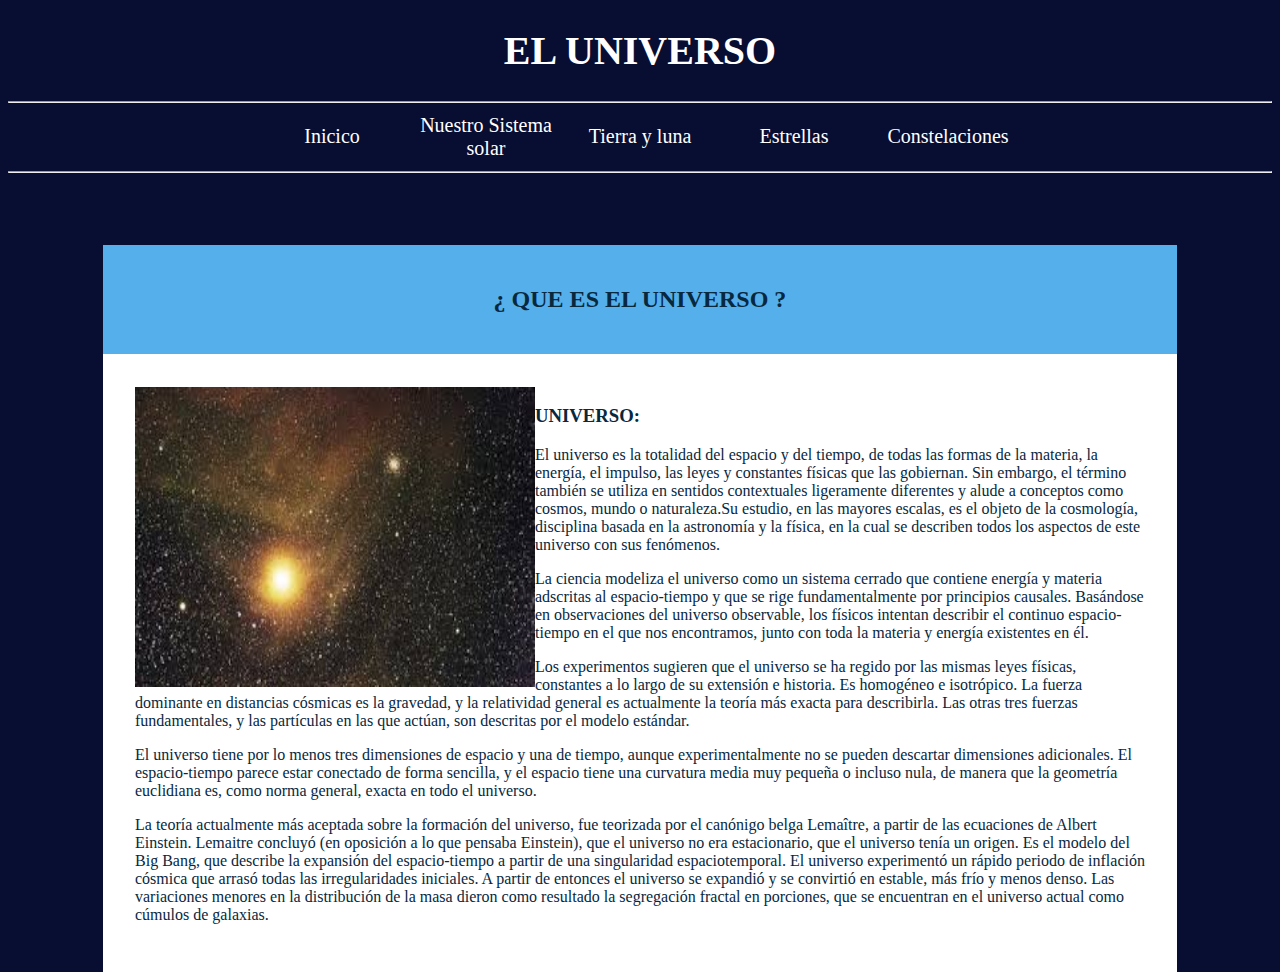
<file: index.html>
<!DOCTYPE html>
<html>
<head>
	<title>EL UNIVERSO</title>
	<meta charset="utf-8">
	<link rel="stylesheet" type="text/css" href="css.css">
</head>
<body bgcolor="#101958">
	<h1 align="center">EL UNIVERSO</h1>
	<hr>
	<center><table>
		<tr>
			<td width="150" align="center"><a href="que es el universo.html" style="text-decoration: none; color: #ffffff;font-size: 20px">Inicico</a></td>
			<td width="150" align="center"><a href="nuestro sistema solar.html" style="text-decoration: none; color: #ffffff;font-size: 20px">Nuestro Sistema solar</a></td>
			<td width="150" align="center"><a href="tierra y luna.html" style="text-decoration: none; color: #ffffff;font-size: 20px">Tierra y luna</a></td>
			<td width="150" align="center"><a href="estrellas.html" style="text-decoration: none; color: #ffffff;font-size: 20px">Estrellas</a></td>
			<td width="150" align="center"><a href="constelaciones.html" style="text-decoration: none; color: #ffffff;font-size: 20px">Constelaciones</a></td>
		</tr>
	</table></center>
	<hr>

	<br>
	<br>
	<br>
	<div id="contenedor">
		<div id="cabezera">
			<center>
			<h2> ¿ QUE ES EL UNIVERSO ?</h2>
			</center>
		</div>
		<div id="contenido">
					
			<img src="universo.jpeg"; align="left"; width="400"; height="300" margin="7px">

			<h3>UNIVERSO:</h3>
			<p>El universo es la totalidad del espacio y del tiempo, de todas las formas de la materia, la energía, el impulso, las leyes y constantes físicas que las gobiernan. Sin embargo, el término también se utiliza en sentidos contextuales ligeramente diferentes y alude a conceptos como cosmos, mundo o naturaleza.Su estudio, en las mayores escalas, es el objeto de la cosmología, disciplina basada en la astronomía y la física, en la cual se describen todos los aspectos de este universo con sus fenómenos.</p>
			<p>La ciencia modeliza el universo como un sistema cerrado que contiene energía y materia adscritas al espacio-tiempo y que se rige fundamentalmente por principios causales. Basándose en observaciones del universo observable, los físicos intentan describir el continuo espacio-tiempo en el que nos encontramos, junto con toda la materia y energía existentes en él.</p>
			<p>Los experimentos sugieren que el universo se ha regido por las mismas leyes físicas, constantes a lo largo de su extensión e historia. Es homogéneo e isotrópico. La fuerza dominante en distancias cósmicas es la gravedad, y la relatividad general es actualmente la teoría más exacta para describirla. Las otras tres fuerzas fundamentales, y las partículas en las que actúan, son descritas por el modelo estándar.</p>
			<p>El universo tiene por lo menos tres dimensiones de espacio y una de tiempo, aunque experimentalmente no se pueden descartar dimensiones adicionales. El espacio-tiempo parece estar conectado de forma sencilla, y el espacio tiene una curvatura media muy pequeña o incluso nula, de manera que la geometría euclidiana es, como norma general, exacta en todo el universo.</p>
			<p>La teoría actualmente más aceptada sobre la formación del universo, fue teorizada por el canónigo belga Lemaître, a partir de las ecuaciones de Albert Einstein. Lemaitre concluyó (en oposición a lo que pensaba Einstein), que el universo no era estacionario, que el universo tenía un origen. Es el modelo del Big Bang, que describe la expansión del espacio-tiempo a partir de una singularidad espaciotemporal. El universo experimentó un rápido periodo de inflación cósmica que arrasó todas las irregularidades iniciales. A partir de entonces el universo se expandió y se convirtió en estable, más frío y menos denso. Las variaciones menores en la distribución de la masa dieron como resultado la segregación fractal en porciones, que se encuentran en el universo actual como cúmulos de galaxias.</p>

		</div>
		
	</div>
	
</body>
</html>
</file>
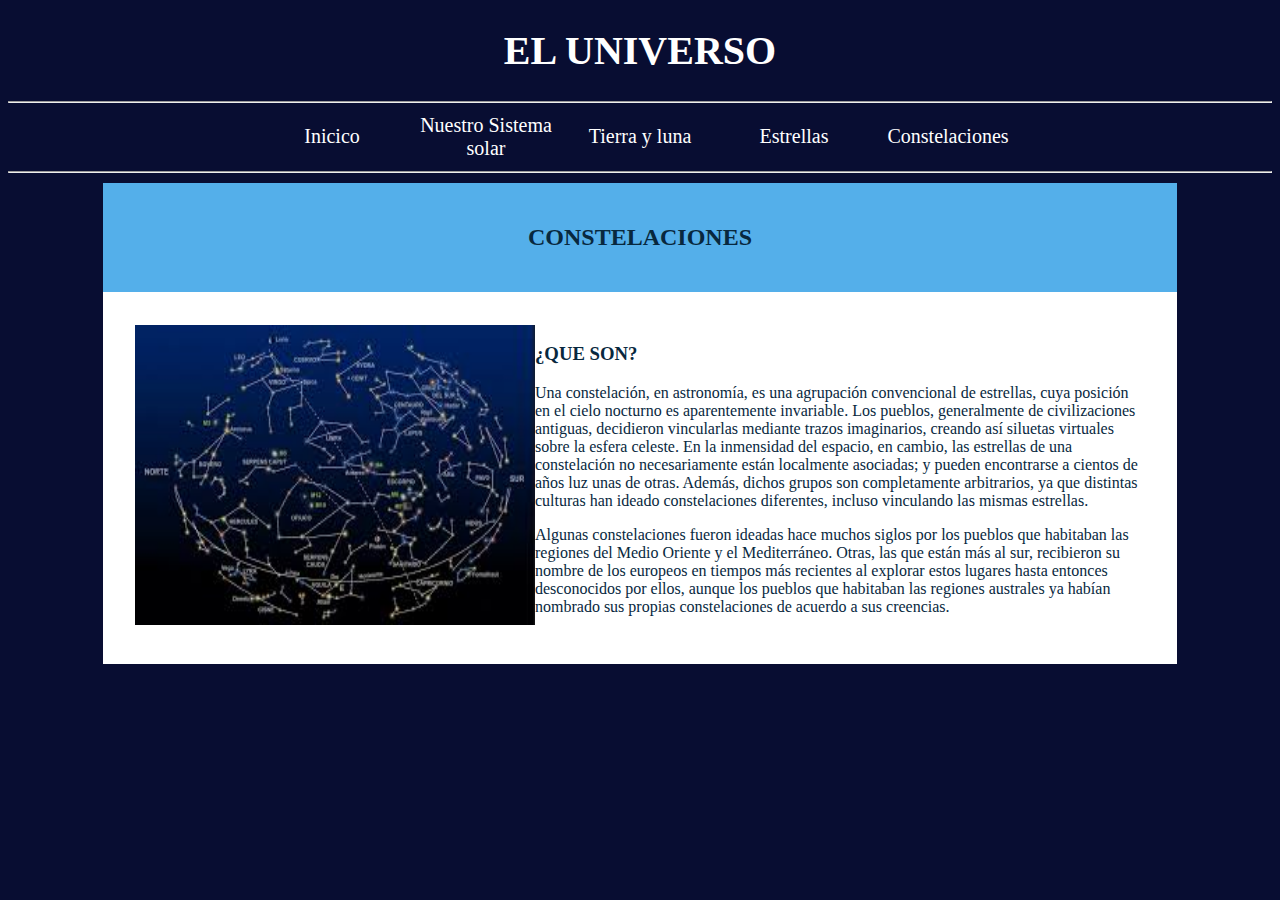
<file: constelaciones.html>
<!DOCTYPE html>
<html>
<head>
	<title>Constelaciones</title>
	<meta charset="utf-8">
	<link rel="stylesheet" type="text/css" href="css.css">
</head>
<body>
		<h1 align="center">EL UNIVERSO</h1>
	<hr>
	<center><table>
		<tr>
			<td width="150" align="center"><a href="que es el universo.html" style="text-decoration: none; color: #ffffff;font-size: 20px">Inicico</a></td>
			<td width="150" align="center"><a href="nuestro sistema solar.html" style="text-decoration: none; color: #ffffff;font-size: 20px">Nuestro Sistema solar</a></td>
			<td width="150" align="center"><a href="tierra y luna.html" style="text-decoration: none; color: #ffffff;font-size: 20px">Tierra y luna</a></td>
			<td width="150" align="center"><a href="estrellas.html" style="text-decoration: none; color: #ffffff;font-size: 20px">Estrellas</a></td>
			<td width="150" align="center"><a href="constelaciones.html" style="text-decoration: none; color: #ffffff;font-size: 20px">Constelaciones</a></td>
		</tr>
	</table></center>
	<hr>
	
	<div id="contenedor">
		<div id="cabezera">
			<center>
			<h2> CONSTELACIONES</h2>
			</center>
		</div>
		<div id="contenido">
					
			<img src="constelaciones.jpeg"; align="left"; width="400"; height="300" margin="7px">

			<h3>¿QUE SON?</h3>
			<p>Una constelación, en astronomía, es una agrupación convencional de estrellas, cuya posición en el cielo nocturno es aparentemente invariable. Los pueblos, generalmente de civilizaciones antiguas, decidieron vincularlas mediante trazos imaginarios, creando así siluetas virtuales sobre la esfera celeste. En la inmensidad del espacio, en cambio, las estrellas de una constelación no necesariamente están localmente asociadas; y pueden encontrarse a cientos de años luz unas de otras. Además, dichos grupos son completamente arbitrarios, ya que distintas culturas han ideado constelaciones diferentes, incluso vinculando las mismas estrellas. </p>
			<p>Algunas constelaciones fueron ideadas hace muchos siglos por los pueblos que habitaban las regiones del Medio Oriente y el Mediterráneo. Otras, las que están más al sur, recibieron su nombre de los europeos en tiempos más recientes al explorar estos lugares hasta entonces desconocidos por ellos, aunque los pueblos que habitaban las regiones australes ya habían nombrado sus propias constelaciones de acuerdo a sus creencias. </p>


		</div>
		
	</div>



</body>
</html>
</file>
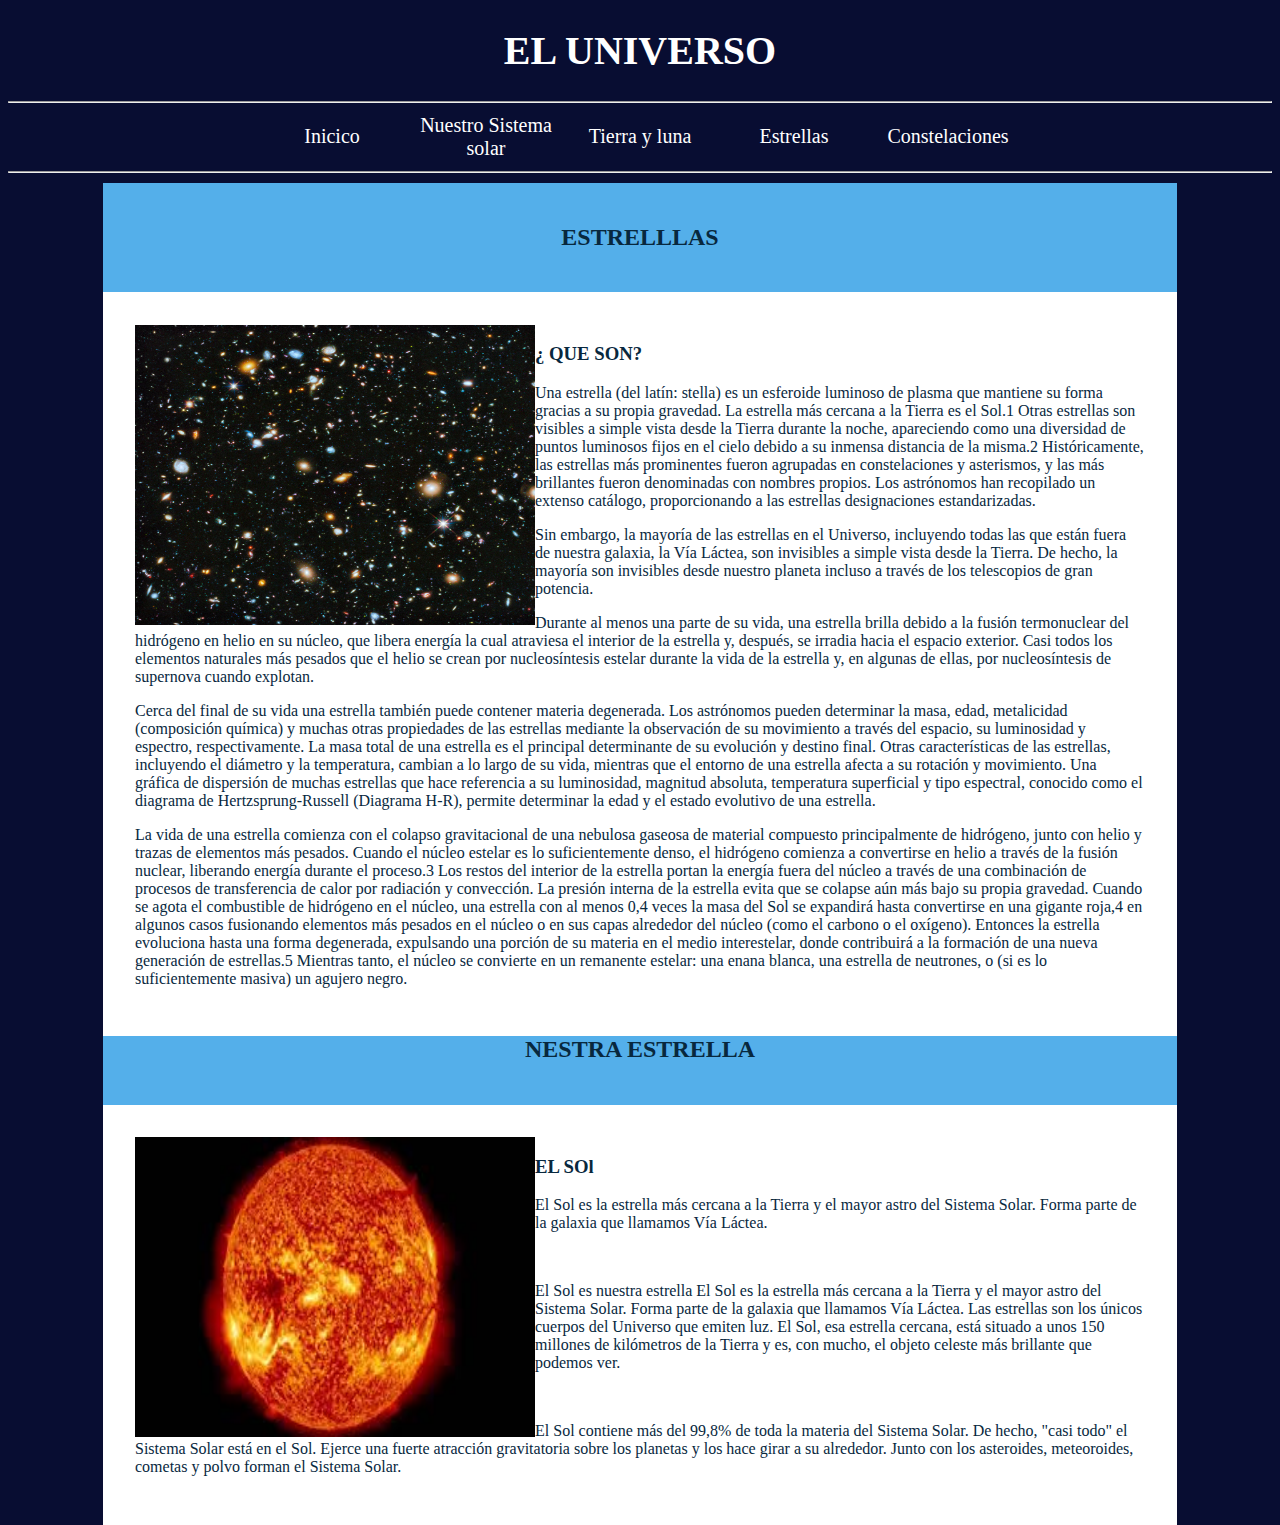
<file: estrellas.html>
<!DOCTYPE html>
<html>
<head>
	<title>Estrellas</title>
	<meta charset="utf-8">
	<link rel="stylesheet" type="text/css" href="css.css">
</head>
<body>
		<h1 align="center">EL UNIVERSO</h1>
	<hr>
	<center><table>
		<tr>
			<td width="150" align="center"><a href="que es el universo.html" style="text-decoration: none; color: #ffffff;font-size: 20px">Inicico</a></td>
			<td width="150" align="center"><a href="nuestro sistema solar.html" style="text-decoration: none; color: #ffffff;font-size: 20px">Nuestro Sistema solar</a></td>
			<td width="150" align="center"><a href="tierra y luna.html" style="text-decoration: none; color: #ffffff;font-size: 20px">Tierra y luna</a></td>
			<td width="150" align="center"><a href="estrellas.html" style="text-decoration: none; color: #ffffff;font-size: 20px">Estrellas</a></td>
			<td width="150" align="center"><a href="constelaciones.html" style="text-decoration: none; color: #ffffff;font-size: 20px">Constelaciones</a></td>
		</tr>
	</table></center>
	<hr>
	<div id="contenedor">
		<div id="cabezera">
			<center>
			<h2 align="center">ESTRELLLAS</h2>
			</center>
		</div>
		<div id="contenido">
					
			<img src="estrellas.jpeg"; align="left"; width="400"; height="300" margin="7px">

			<h3>¿ QUE SON? </h3>
			<p>
				Una estrella (del latín: stella) es un esferoide luminoso de plasma que mantiene su forma gracias a su propia gravedad. La estrella más cercana a la Tierra es el Sol.1​ Otras estrellas son visibles a simple vista desde la Tierra durante la noche, apareciendo como una diversidad de puntos luminosos fijos en el cielo debido a su inmensa distancia de la misma.2​ Históricamente, las estrellas más prominentes fueron agrupadas en constelaciones y asterismos, y las más brillantes fueron denominadas con nombres propios. Los astrónomos han recopilado un extenso catálogo, proporcionando a las estrellas designaciones estandarizadas.
			</p>

			<p>Sin embargo, la mayoría de las estrellas en el Universo, incluyendo todas las que están fuera de nuestra galaxia, la Vía Láctea, son invisibles a simple vista desde la Tierra. De hecho, la mayoría son invisibles desde nuestro planeta incluso a través de los telescopios de gran potencia. </p>
			<p>Durante al menos una parte de su vida, una estrella brilla debido a la fusión termonuclear del hidrógeno en helio en su núcleo, que libera energía la cual atraviesa el interior de la estrella y, después, se irradia hacia el espacio exterior. Casi todos los elementos naturales más pesados ​​que el helio se crean por nucleosíntesis estelar durante la vida de la estrella y, en algunas de ellas, por nucleosíntesis de supernova cuando explotan.</p>
			<p> Cerca del final de su vida una estrella también puede contener materia degenerada. Los astrónomos pueden determinar la masa, edad, metalicidad (composición química) y muchas otras propiedades de las estrellas mediante la observación de su movimiento a través del espacio, su luminosidad y espectro, respectivamente. La masa total de una estrella es el principal determinante de su evolución y destino final. Otras características de las estrellas, incluyendo el diámetro y la temperatura, cambian a lo largo de su vida, mientras que el entorno de una estrella afecta a su rotación y movimiento. Una gráfica de dispersión de muchas estrellas que hace referencia a su luminosidad, magnitud absoluta, temperatura superficial y tipo espectral, conocido como el diagrama de Hertzsprung-Russell (Diagrama H-R), permite determinar la edad y el estado evolutivo de una estrella. </p>
			<p>La vida de una estrella comienza con el colapso gravitacional de una nebulosa gaseosa de material compuesto principalmente de hidrógeno, junto con helio y trazas de elementos más pesados. Cuando el núcleo estelar es lo suficientemente denso, el hidrógeno comienza a convertirse en helio a través de la fusión nuclear, liberando energía durante el proceso.3​ Los restos del interior de la estrella portan la energía fuera del núcleo a través de una combinación de procesos de transferencia de calor por radiación y convección. La presión interna de la estrella evita que se colapse aún más bajo su propia gravedad. Cuando se agota el combustible de hidrógeno en el núcleo, una estrella con al menos 0,4 veces la masa del Sol se expandirá hasta convertirse en una gigante roja,4​ en algunos casos fusionando elementos más pesados en el núcleo o en sus capas alrededor del núcleo (como el carbono o el oxígeno). Entonces la estrella evoluciona hasta una forma degenerada, expulsando una porción de su materia en el medio interestelar, donde contribuirá a la formación de una nueva generación de estrellas.5​ Mientras tanto, el núcleo se convierte en un remanente estelar: una enana blanca, una estrella de neutrones, o (si es lo suficientemente masiva) un agujero negro. </p>

		</div>
		
	</div>
	<div id="contenedor">
		<div id="cabezera">
			<center>
			<h2>NESTRA ESTRELLA  </h2>
			</center>
		</div>
		<div id="contenido">
					
			<img src="NuestroSol.jpeg"; align="left"; width="400"; height="300" margin="7px">

			<h3> EL SOl</h3>
			<p>El Sol es la estrella más cercana a la Tierra y el mayor astro del Sistema Solar. Forma parte de la galaxia que llamamos Vía Láctea.</p>
			<br>
			<p>
El Sol es nuestra estrella

El Sol es la estrella más cercana a la Tierra y el mayor astro del Sistema Solar. Forma parte de la galaxia que llamamos Vía Láctea.

Las estrellas son los únicos cuerpos del Universo que emiten luz. El Sol, esa estrella cercana, está situado a unos 150 millones de kilómetros de la Tierra y es, con mucho, el objeto celeste más brillante que podemos ver.</p>
<br>
<p>El Sol contiene más del 99,8% de toda la materia del Sistema Solar. De hecho, "casi todo" el Sistema Solar está en el Sol. Ejerce una fuerte atracción gravitatoria sobre los planetas y los hace girar a su alrededor. Junto con los asteroides, meteoroides, cometas y polvo forman el Sistema Solar.</p>
		</div>
		
	</div>
<br>
<br>
<br>
<br>
<br>
<br>
<br>
<br>
<br>
<br>
<br>
<br>


</body>
</html>
</file>
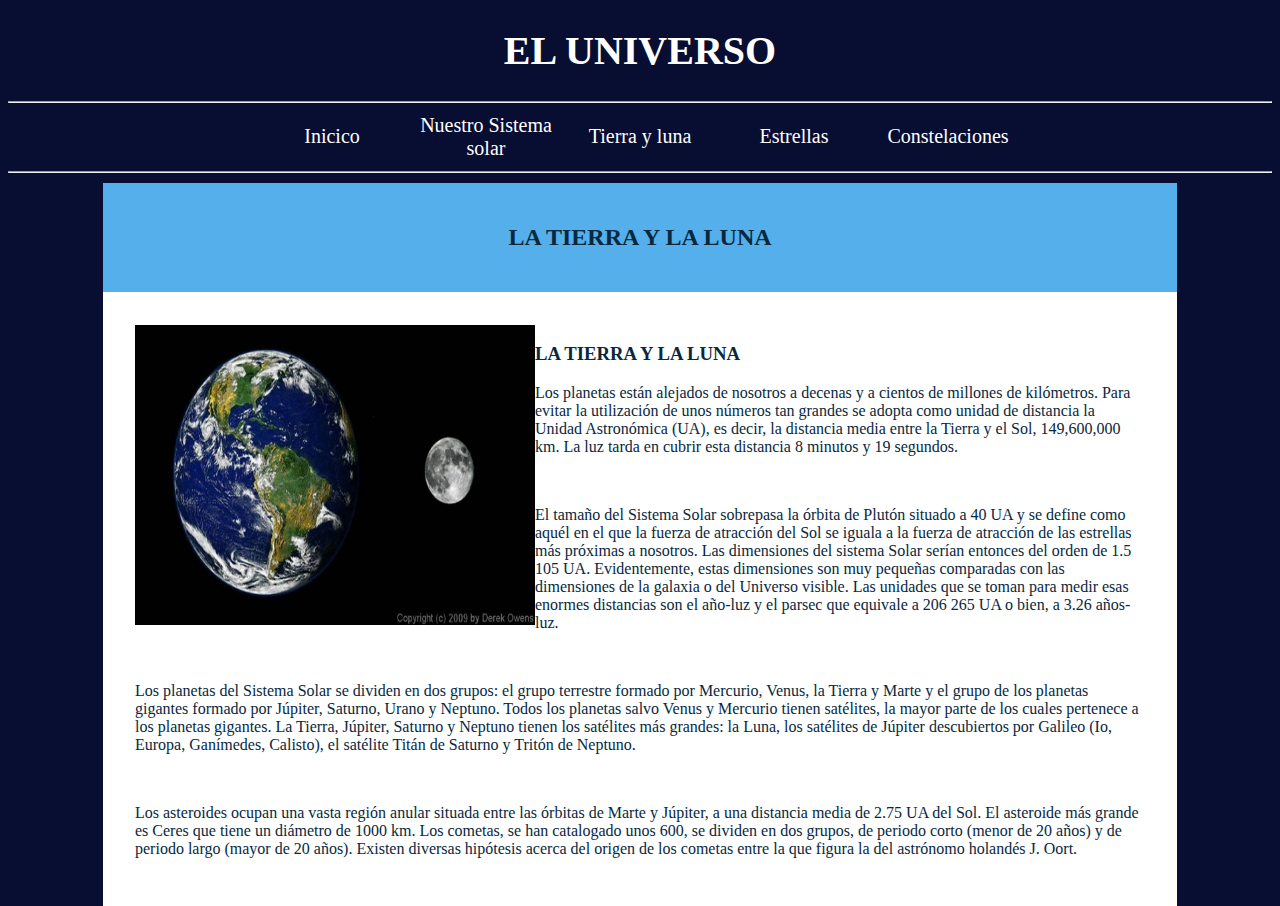
<file: Tierra y luna.html>
<!DOCTYPE html>
<html>
<head>
	<title>Tierra y Luna</title>
	<meta charset="utf-8">
	<link rel="stylesheet" type="text/css" href="css.css">
</head>
<body>
		<h1 align="center">EL UNIVERSO</h1>
	<hr>
	<center><table>
		<tr>
			<td width="150" align="center"><a href="que es el universo.html" style="text-decoration: none; color: #ffffff;font-size: 20px">Inicico</a></td>
			<td width="150" align="center"><a href="nuestro sistema solar.html" style="text-decoration: none; color: #ffffff;font-size: 20px">Nuestro Sistema solar</a></td>
			<td width="150" align="center"><a href="tierra y luna.html" style="text-decoration: none; color: #ffffff;font-size: 20px">Tierra y luna</a></td>
			<td width="150" align="center"><a href="estrellas.html" style="text-decoration: none; color: #ffffff;font-size: 20px">Estrellas</a></td>
			<td width="150" align="center"><a href="constelaciones.html" style="text-decoration: none; color: #ffffff;font-size: 20px">Constelaciones</a></td>
		</tr>
	</table></center>
	<hr>

	<div id="contenedor">
		<div id="cabezera">
			<center>
			<h2> LA TIERRA Y LA LUNA </h2>
			</center>
		</div>
		<div id="contenido">
					
			<img src="TierraLuna.jpeg"; align="left"; width="400"; height="300" margin="7px">

			<h3>LA TIERRA Y LA LUNA </h3>
			<p>Los planetas están alejados de nosotros a decenas y a cientos de millones de kilómetros. Para evitar la utilización de unos números tan grandes se adopta como unidad de distancia la Unidad Astronómica (UA), es decir, la distancia media entre la Tierra y el Sol, 149,600,000 km. La luz tarda en cubrir esta distancia 8 minutos y 19 segundos. 
			</p>
			<br>
			<p>El tamaño del Sistema Solar sobrepasa la órbita de Plutón situado a 40 UA y se define como aquél en el que la fuerza de atracción del Sol se iguala a la fuerza de atracción de las estrellas más próximas a nosotros. Las dimensiones del sistema Solar serían entonces del orden de 1.5 105 UA. Evidentemente, estas dimensiones son muy pequeñas comparadas con las dimensiones de la galaxia o del Universo visible. Las unidades que se toman para medir esas enormes distancias son el año-luz y el parsec que equivale a 206 265 UA o bien, a 3.26 años-luz.</p>
			<br>
			<p>Los planetas del Sistema Solar se dividen en dos grupos: el grupo terrestre formado por Mercurio, Venus, la Tierra y Marte y el grupo de los planetas gigantes formado por Júpiter, Saturno, Urano y Neptuno.

Todos los planetas salvo Venus y Mercurio tienen satélites, la mayor parte de los cuales pertenece a los planetas gigantes. La Tierra, Júpiter, Saturno y Neptuno tienen los satélites más grandes: la Luna, los satélites de Júpiter descubiertos por Galileo (Io, Europa, Ganímedes, Calisto), el satélite Titán de Saturno y Tritón de Neptuno. </p>
<br>
<p>Los asteroides ocupan una vasta región anular situada entre las órbitas de Marte y Júpiter, a una distancia media de 2.75 UA del Sol. El asteroide más grande es Ceres que tiene un diámetro de 1000 km.

Los cometas, se han catalogado unos 600, se dividen en dos grupos, de periodo corto (menor de 20 años) y de periodo largo (mayor de 20 años). Existen diversas hipótesis acerca del origen de los cometas entre la que figura la del astrónomo holandés J. Oort.</p>

		</div>
		
	</div>


</body>
</html>
</file>
<file: css.css>
body {font-family: verdana;background-color: #080d32; color:  #ffffff   }
h1 {font-size: 40px}

#contenedor{
	margin:10px auto;
	width: 85%
}


#cabezera{
	background-color:#54AFEA;
	color:#08283E;
	padding:2%;
}
#contenido{
	background-color:#FFFFFF;
	float:left;
	padding:3%;
	color: #08283E;
}
</file>
